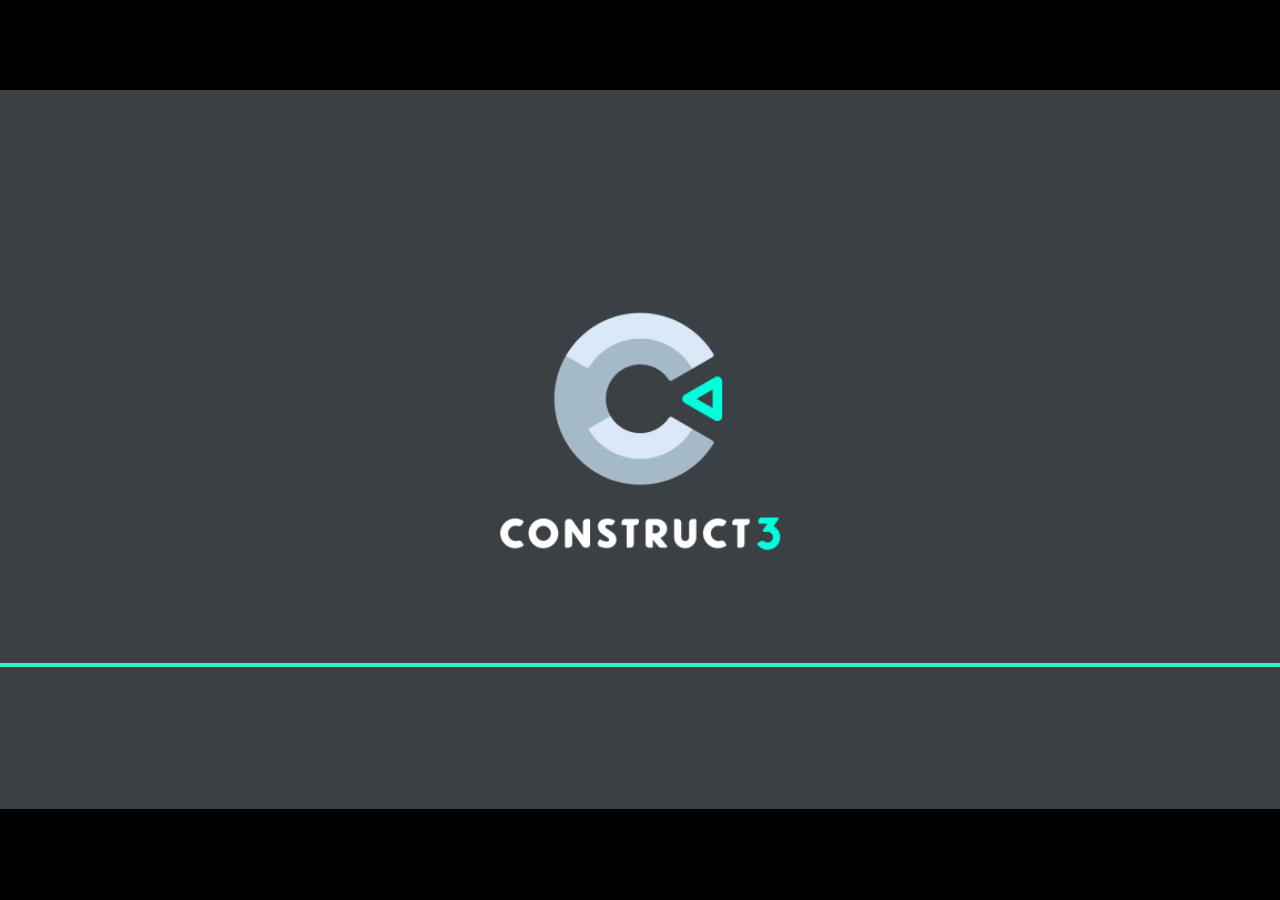
<file: jeu2/index.html>
<!DOCTYPE html>
<html>
<head>
    <meta charset="UTF-8">
	<title>Silver Rocket</title>
	<meta name="viewport" content="width=device-width, initial-scale=1.0, maximum-scale=1.0, minimum-scale=1.0, user-scalable=no">
	
	<!-- Made with Construct, the game and app creator :: https://www.construct.net -->
	<meta name="generator" content="Scirra Construct">



	<link rel="manifest" href="appmanifest.json">
	<link rel="apple-touch-icon" sizes="128x128" href="icons/Icône-128.png">
	<link rel="apple-touch-icon" sizes="256x256" href="icons/Icône-256.png">
	<link rel="apple-touch-icon" sizes="512x512" href="icons/Icône-512.png">
	<link rel="icon" type="image/png" href="icons/Icône-512.png">
	<meta name="theme-color" content="#000000">
	<link rel="stylesheet" href="style.css">



</head> 
 
<body>

	

<script>
if (location.protocol.substr(0, 4) === "file")
{
	alert("Web exports won't work until you upload them. (When running on the file: protocol, browsers block many features from working for security reasons.)");
}
</script>
	
	<noscript>
		<div id="notSupportedWrap">
			<h2 id="notSupportedTitle">This content requires JavaScript</h2>
			<p class="notSupportedMessage">JavaScript appears to be disabled. Please enable it to view this content.</p>
		</div>
	</noscript>
	<script src="scripts/modernjscheck.js"></script>
	<script src="scripts/supportcheck.js"></script>
	<script src="scripts/offlineclient.js" type="module"></script>
	<script src="scripts/main.js" type="module"></script>
	<script src="scripts/register-sw.js" type="module"></script>

</body> 
</html>
</file>
<file: jeu2/style.css>
html, body {
	padding: 0;
	margin: 0;
	overflow: hidden;
	height: 100%;
}

body {
	background: #000000;
	color: white;
}

input[type="file"] {
	color: black;
}

/* for scaling checkboxes according to the font size */
.c3-auto-size-checkbox {
	font-size: 1em;
	width: 1em;
	height: 1em;
	vertical-align: bottom;
	margin: 0.1em 0.25em;
}

html, body, canvas {
	touch-action-delay: none;
	touch-action: none;
}

canvas, .c3htmlwrap {
	position: absolute;
}

.c3htmlwrap {
	contain: strict;
}

.c3overlay {
	pointer-events: none;
}

.c3htmlwrap[interactive] > * {
	pointer-events: auto;
}

/* HACK - work around elements being selectable only in iOS WKWebView for some reason */
html[ioswebview] .c3htmlwrap,
html[ioswebview] canvas {
	-webkit-user-select: none;
	user-select: none;
}

html[ioswebview] .c3htmlwrap > * {
	-webkit-user-select: auto;
	user-select: auto;
}

#notSupportedWrap {
	margin: 2em auto 1em auto;
	width: 75%;
	max-width: 45em;
	border: 2px solid #aaa;
	border-radius: 1em;
	padding: 2em;
	background-color: #f0f0f0;
	font-family: "Segoe UI", Frutiger, "Frutiger Linotype", "Dejavu Sans", "Helvetica Neue", Arial, sans-serif;
	color: black;
}

#notSupportedTitle {
	font-size: 1.8em;
}

.notSupportedMessage {
	font-size: 1.2em;
}

.notSupportedMessage em {
	color: #888;
}

/* bbcode styles */
.bbCodeH1 {
	font-size: 2em;
	font-weight: bold;
}

.bbCodeH2 {
	font-size: 1.5em;
	font-weight: bold;
}

.bbCodeH3 {
	font-size: 1.25em;
	font-weight: bold;
}

.bbCodeH4 {
	font-size: 1.1em;
	font-weight: bold;
}

.bbCodeItem::before {
	content: " • ";
}

/* For text icons converted to HTML: size the height to the line height
   preserving the aspect ratio. Also add position: relative as that allows
   just adding a 'top' style for the iconoffsety style. */
.c3-text-icon {
	height: 1em;
	width: auto;
	position: relative;
}

/* screen reader text */
.c3-screen-reader-text {
	position: absolute;
	width: 1px;
    height: 1px;
    overflow: hidden;
    clip: rect(1px, 1px, 1px, 1px);
}
</file>
